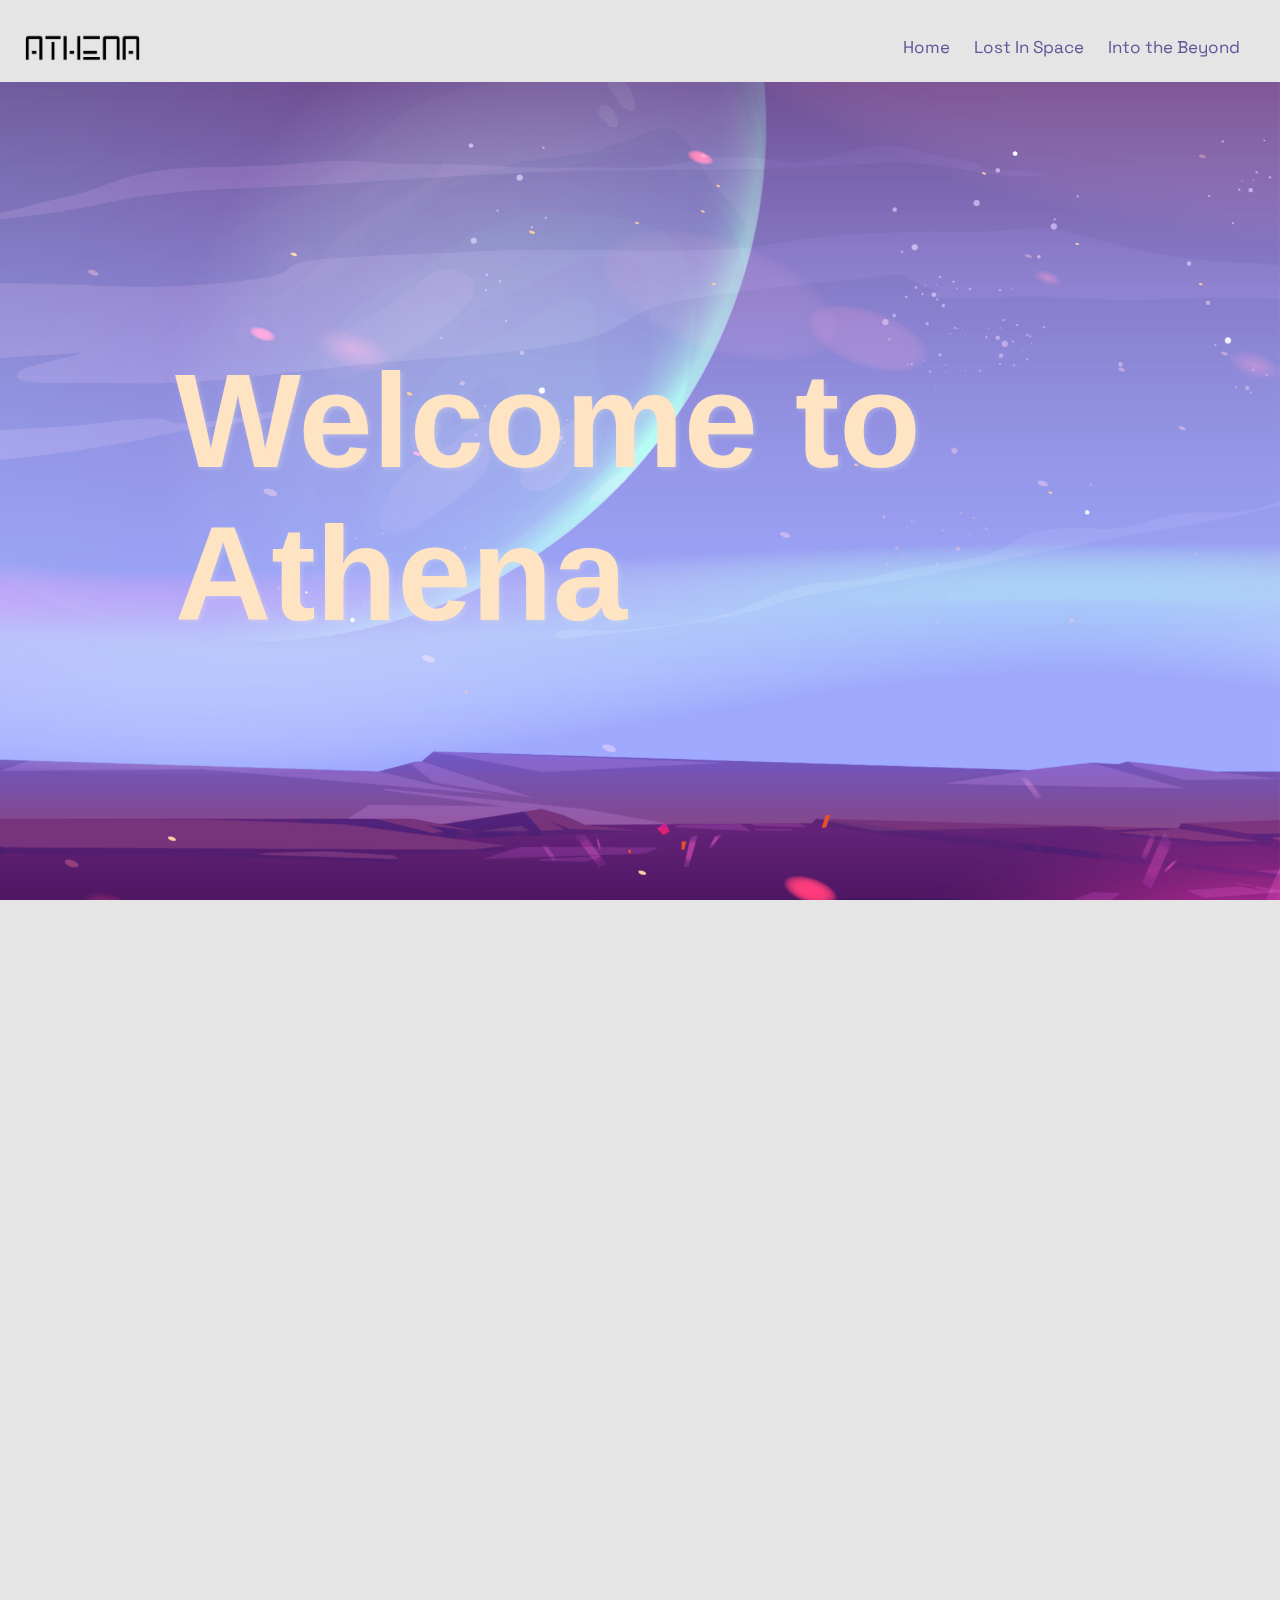
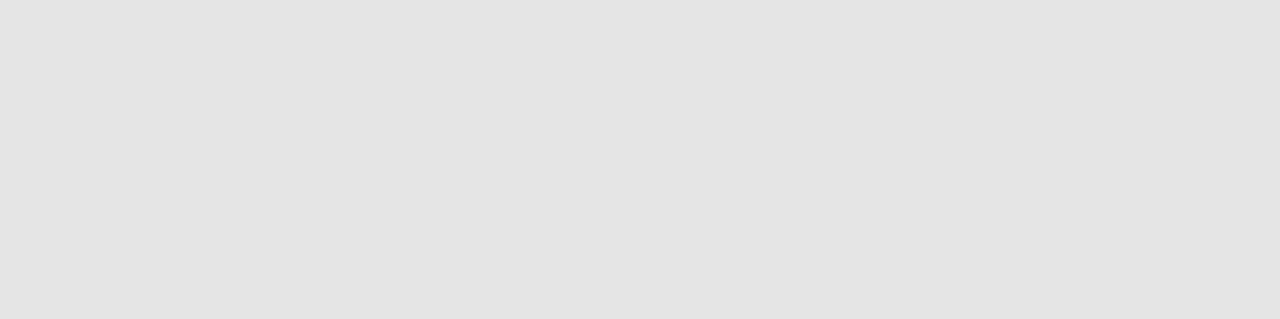
<file: index.html>
<!DOCTYPE html>
<html>
<head>
    <title>Athena - Pursuit Of Knowledge</title>
    <meta name="viewport" content="width=device-width, height=device-height, viewport-fit=cover, initial-scale=1" />
    <meta name="robots" content="noindex, nofollow" />
    <link type="text/css" href="style.css" rel="stylesheet" />
    <link rel="preconnect" href="https://fonts.googleapis.com">
    <link rel="preconnect" href="https://fonts.gstatic.com" crossorigin>
    <link href="https://fonts.googleapis.com/css2?family=Space+Grotesk:wght@300;500;600&display=swap" rel="stylesheet">
</head>
<body>

  <div class="header">
    <div class="bop">
      <div class="navbar">
        <div class="logo">
          <img src="images/athenalogo.png" width="125px" alt="">
        </div>
        <nav>
          <ul id="menuitems">
            <li><a href="">Home</a></li>
            <li><a href="embed.html" target="_blank">Lost In Space</a></li>
            <li><a href="loc.html" target="_blank">Into the Beyond</a></li>
          </ul>
        </nav>
      </div>
    </div>
  </div>

<div class="parallax">
    <h1 class="welcome">Welcome to Athena</h1>
</div>

<div class="content-outer">
    <div class="content-inner">
        <h1 class="whatif">What if you could have all the knowledge of the world in your palm?</h1>
    </div>
    <div class="container">
      <div class="card">
        <div class="imgBx"> <img src="images/image.jpg" alt=""> </div>
        <div class="contentBx">
          <h3>Lost in Space</h3>
          <h2>Live Stream of the ISS</h2>
          <a href="embed.html" target="_blank"><span>Take off!</span></a> </div>
      </div>
      <div class="card">
        <div class="imgBx"> <img src="images/image1.webp" alt=""> </div>
        <div class="contentBx">
          <h3>A Look Into Oblivion</h3>
          <h2>Picture of the Day!</h2>
          <a href="loc.html" target="_blank"><span>Take off!</span></a> </div>
      </div>
    </div>
    <div></div>
    <div></div>
</div>


</body>
</html>
</file>
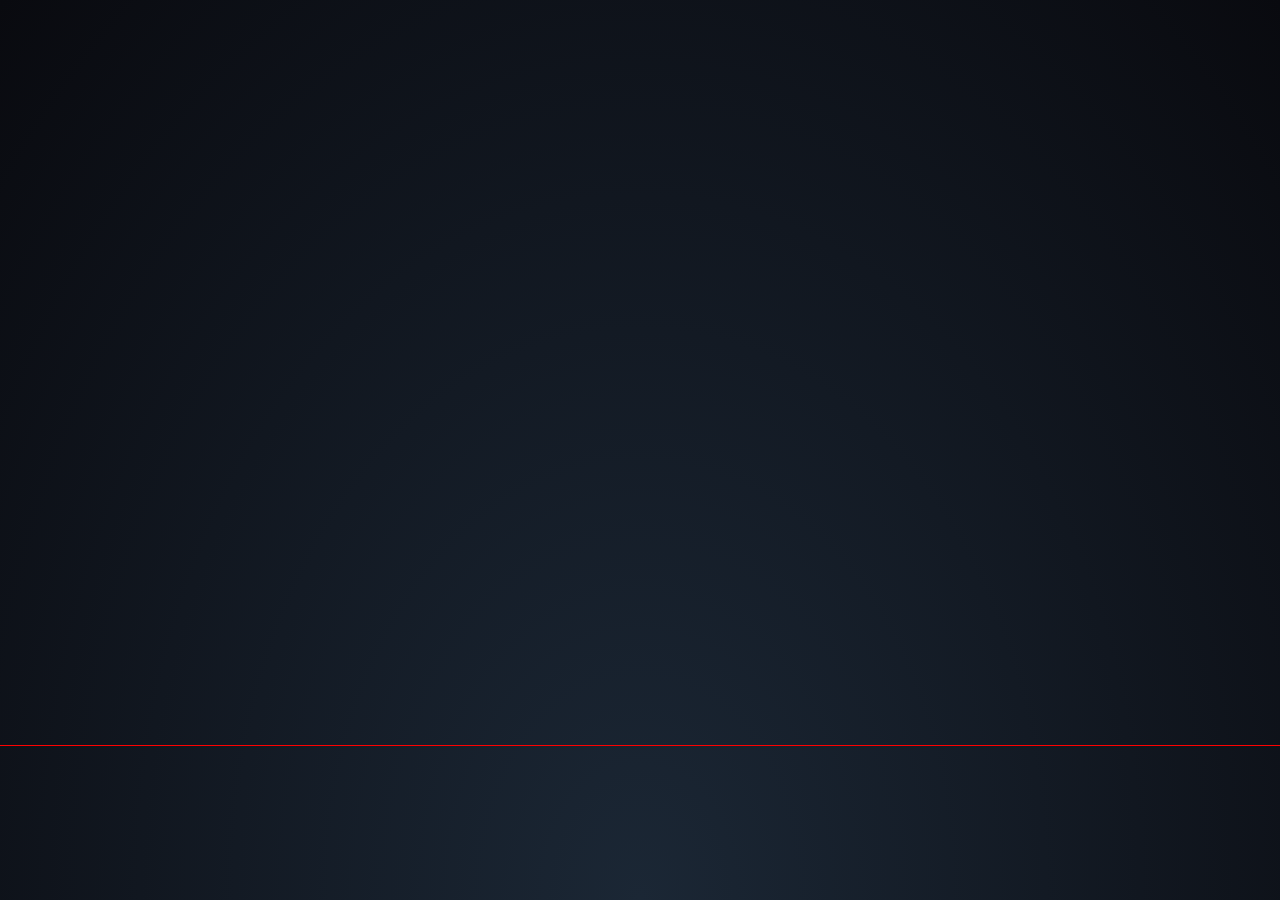
<file: embed.html>
<body class="nasa">
  


<link rel="stylesheet" href="style.css">
<div class="videoWrapper ratio-16-9">

<iframe width="966" height="543" src="https://www.youtube.com/embed/itdpuGHAcpg" title="Live High-Definition Views from the International Space Station (Official NASA Stream)" frameborder="0" allow="accelerometer; autoplay; clipboard-write; encrypted-media; gyroscope; picture-in-picture; web-share" allowfullscreen></iframe>
</div>
</body>
</file>
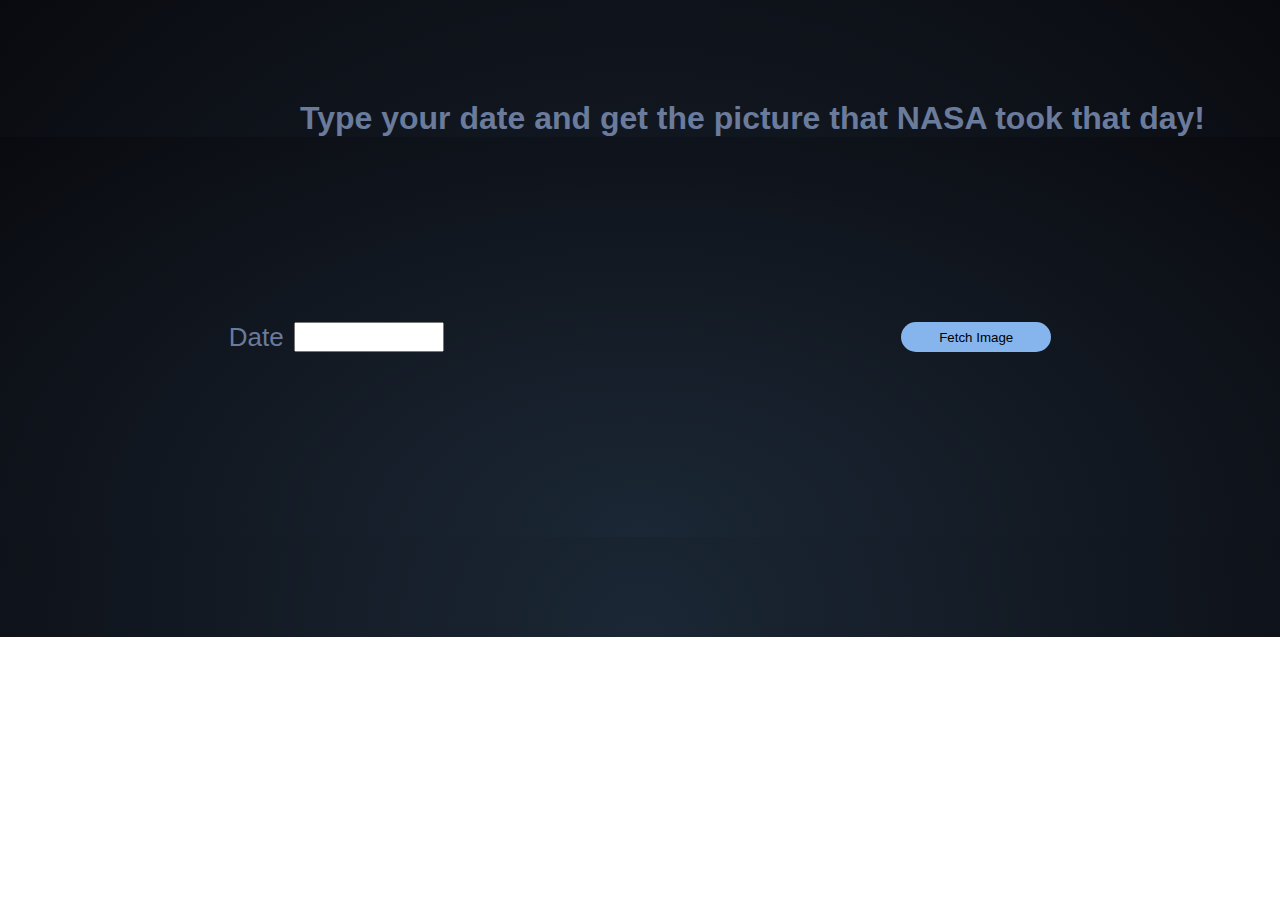
<file: loc.html>
<!DOCTYPE html>
<html lang="en">
<head>
  <meta charset="UTF-8">
  <meta http-equiv="X-UA-Compatible" content="IE=edge">
  <meta name="viewport" content="width=device-width, initial-scale=1.0">
  <link rel="stylesheet" href="style2.css">
  <title>Lost in Space</title>
</head>
<body>
  <div class="container">
    <h1>Type your date and get the picture that NASA took that day!</h1>
    <div class="details-container">
      <div class="details-input">
        <span>Date</span>
        <input type="text">
      </div>
      <button id="fetch-image">Fetch Image</button>
    </div>
    <div class="image-container">

    </div>
  </div>
  
  <script src="script.js"></script>
</body>
</html>
</file>
<file: style.css>
html, body {
  padding: 0px;
  margin: 0px;
  font-family: 'Space Grotesk', sans-serif;
}

html {
  overflow: hidden;
}

body {
  width: 100vw;
  height: 100vh;
  overflow-x: hidden;
  overflow-y: auto;
  perspective: 1px;
  -webkit-perspective: 1px;
  transform-style: preserve-3d;
  background: rgb(229, 229, 229);
}

div.parallax {
  width: 100vw;
  height: 100vh;
  position: relative;
  transform-style: preserve-3d;
  -webkit-transform-style: preserve-3d;
}

div.parallax:after {
  background-image: url("images/bg.jpg");
  background-repeat: no-repeat;
  background-position: center;
  background-size: cover;
  position: absolute;
  top: 0px;
  left: 0px;
  right: 0px;
  bottom: 0px;
  z-index: -1;
  content: "";
  transform: translateZ(-1px) scale(2);
  -webkit-transform: translateZ(-1px) scale(2);
}

.navbar{
  display: flex;
  align-items: center;
  padding: 20px;
}

.logo{
  padding-bottom: 60px;
}

.logo:hover{
  cursor: pointer;
}

nav{
  flex: 1;
  text-align: right;
  padding-bottom: 70px;
}
nav ul{
  display: inline-block;
  list-style-type: none;
}

nav ul li{
  display: inline-block;
  margin-right: 20px;
}

a{
  text-decoration: none;
  font-size: 17px;
  color: #645399;
  transition: 0.5s;
}

a:hover{
  color:#bcaaf1;
}

.welcome {
  width: 60%;
  font-family: "Arial";
  font-size: 100pt;
  color:bisque;
  text-align: left;
  padding: 20vh 175px;
  margin: 0px;
  float: left;
  text-shadow: 2px 2px 5px rgba(233, 233, 233, 0.3);
}

div.content-outer {
  width: 100%;
  background: radial-gradient(ellipse at bottom, #1b2735 0%, #090a0f 100%);
  perspective: 2px;
  -webkit-perspective: 2px;
}

div.content-inner {
  width: 1200px;
  font-family: "Arial";
  font-size: 13pt;
  color: #fff;
  line-height: 1.40em;
  padding: 50px 20px;
  margin: 0px auto;
  display: block;
}

@media (max-width: 768px) {
  .welcome {
      width: 88%;
      font-size: 50pt;
      padding: 10vh 20px;
      float: none;
  }

  div.content-inner {
      width: 80%;
      padding: 20px 0px;
  }

  .container{
    width: 80%;
    padding: 19vh 20px;
  }
}

.whatif{
  color:#537497;
}

.container
{
  position: relative;
  display: flex;
  justify-content: space-around;
  align-items: center;
  flex-wrap: wrap;
  width: 1100px;
  margin-left: 180px;
}
.container .card
{
  width: 350px;
  margin: 50px;
  padding: 20px 30px;
  background: radial-gradient(ellipse at bottom, #1b2735 0%, #090a0f 100%);
  border-radius: 10px;
  box-shadow: -6px -6px 20px #364b62, 6px 6px 20px rgba(0,0,0,0.1);
}
.container .card:hover
{
  box-shadow: inset -6px -6px 20px #537497, inset 6px 6px 20px rgba(0,0,0,0.1);
}
.container .card .imgBx
{
  position: relative;
  text-align: center;
}
.container .card .imgBx img
{
  max-width: 100%;
}
.container .card .contentBx
{
  position: relative;
  margin-top: 20px;
  text-align: center;
}
.container .card .contentBx h2
{
  color: #4b6f99;
  font-weight: 700;
  font-size: 1em;
  letter-spacing: 2px;
}

.container .card .contentBx h3
{
  color: #888;
  font-weight: 400;
  font-size: 0.7em;
  letter-spacing: 2px;
}
.container .card .contentBx p
{
  color: #BDAA42;
}
.container .card .contentBx a
{
  display: inline-block;
  padding: 20px 30px;
  margin: 25px;
  border-radius: 10px;
  color: #85b5ec;
  font-size: 14px;
  text-decoration: none;
  box-shadow: -4px -4px 15px #364b62, 4px 4px 15px rgba(0,0,0,0.1);
}
.container .card .contentBx a:hover
{
  box-shadow: inset -4px -4px 10px #364b62, inset 4px 4px 10px rgba(0,0,0,0.1);
}


.container .card a span
{
  display: block;
  transform: scale(0.98);
}
.container .card:hover .imgBx,
.container .card:hover .contentBx
{
  transform: scale(0.98);
} 

.videoWrapper {
	position: relative;
	padding-top: 25px;
	height: 0;
  clear:both;
  outline:1px solid red;
}

.videoWrapper.ratio-16-9{
    padding-bottom: 56.25%; /* 16:9 */
}

.videoWrapper iframe {
	position: absolute;
	top: 0;
	left: 0;
	width: 100%;
	height: 100%;
}

.nasa{
  background: radial-gradient(ellipse at bottom, #1b2735 0%, #090a0f 100%);
}
</file>
<file: style2.css>
*{
  margin: 0;
  padding: 0;
  box-sizing: border-box;
  font-family: 'Space Grotesk', sans-serif;
}

.container{
  background: radial-gradient(ellipse at bottom, #1b2735 0%, #090a0f 100%);
  color: #6a7b9c;
}

.container h1{
  padding-top: 100px;
  padding-left: 300px;
}

.details-container{
  height: 400px;
  width: 100%;
  background: radial-gradient(ellipse at bottom, #1b2735 0%, #090a0f 100%);
  display: flex;
  justify-content: space-around;
  align-items: center;
}

.details-container .details-input{
  display: flex;
  align-items: center;
  gap: 10px;
}
.details-container .details-input span{
  color: #6a7b9c;
  font-size: 26px;
}

.details-container .details-input input[type=text]{
  height: 30px;
  width: 150px;
  padding: 0 10px;
  font-size: 20px;
}

.details-container button#fetch-image{
  width: 150px;
  height: 30px;
  border-radius: 30px;
  background: #85b5ec;
  border: none;
  cursor: pointer;
  transition: transform 0.5s;
  transition: opacity 0.5s;
}

.details-container button#fetch-image:hover{
  opacity: 0.8;
}
.details-container button#fetch-image:active{
  transform: scale(0.95);
}

.image-container{
  padding: 50px;
}

.image-container img{
  width: 100%;
}
</file>
